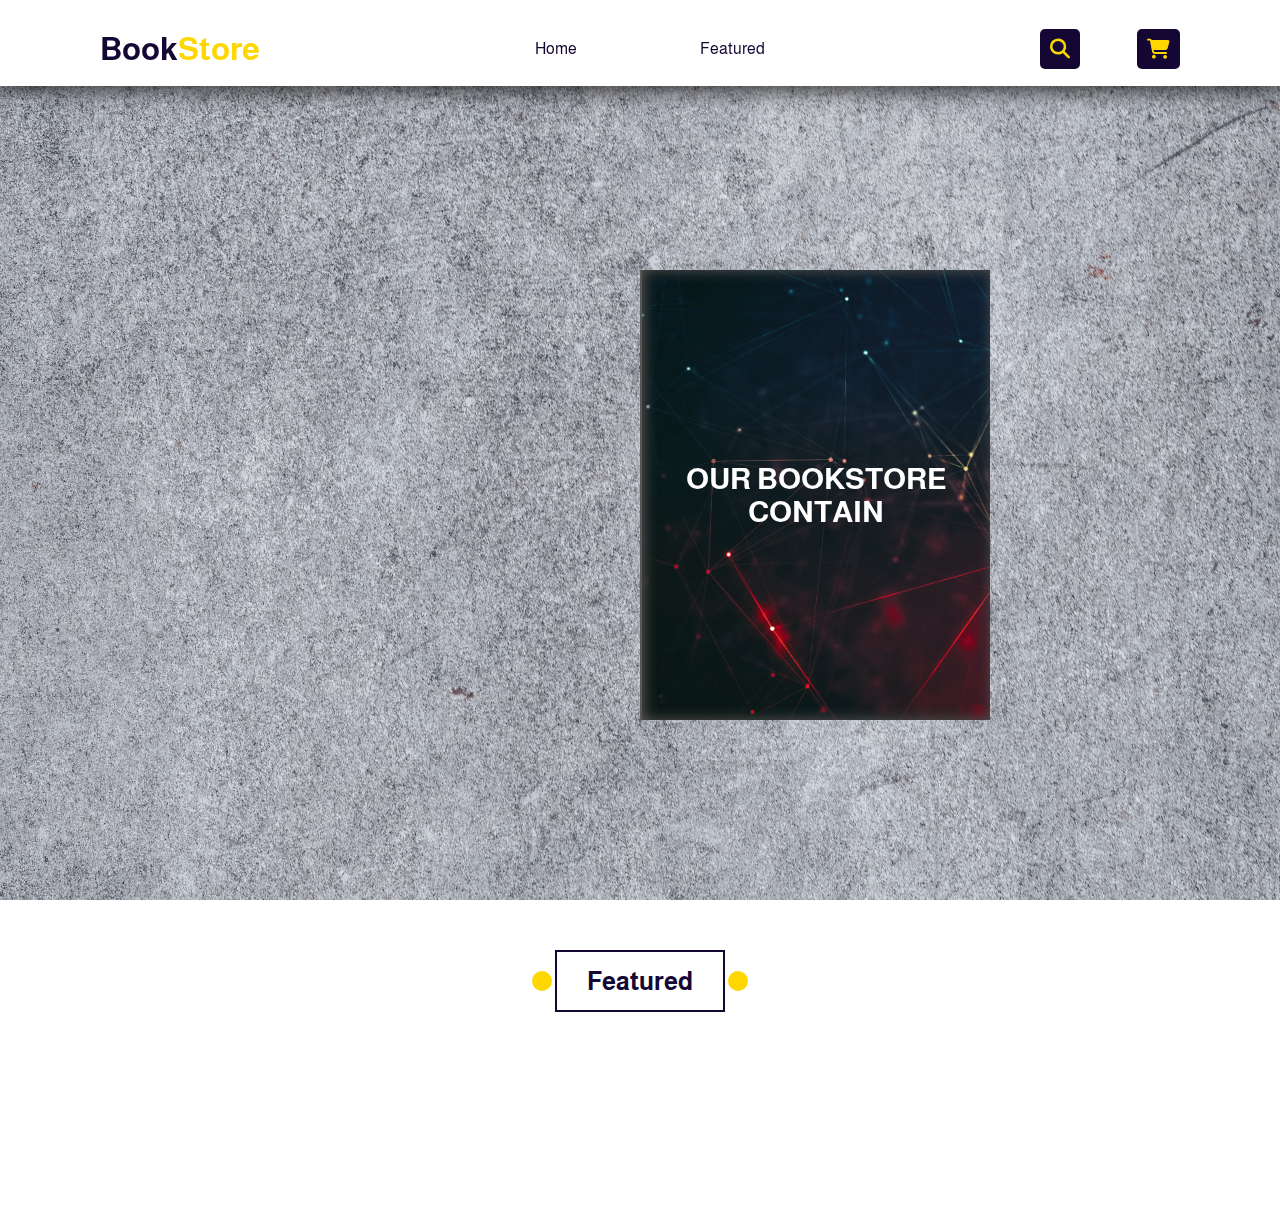
<file: index.html>
<!DOCTYPE html>
<html lang="en">
  <head>
    <meta charset="UTF-8" />
    <meta http-equiv="X-UA-Compatible" content="IE=edge" />
    <meta name="viewport" content="width=device-width, initial-scale=1.0" />
    <link rel="stylesheet" href="css/style.css" />
    <link rel="stylesheet" href="css/all.min.css" />
    <title>Document</title>
  </head>
  <body>
    <!--header-->
    <header>
      <h1>Book<span>Store</span></h1>
      <ul id="first">
        <li>
          <a href="index.html">Home</a>
        </li>
        <li>
          <a href="#featured">Featured</a>
        </li>
      </ul>
      <ul id="second">
        <li class="i">
          <a href="search.html" id="search">
            <i class="fa-solid fa-magnifying-glass"></i
          ></a>
        </li>
        <li class="i" style="margin-left: 10px" id="opencart">
          <i class="fa-solid fa-cart-shopping"></i>
        </li>
      </ul>
      <!--cart-->
      <div class="cart" id="cart">
        <span> Total is:0$ </span>
        <div class="center c" id="checkbtn">
          <div>
            <a id="che" href="checkout.html">Checkout</a>
          </div>
        </div>
      </div>
    </header>
    <!--Page continer && Book-->
    <div class="con">
      <div class="center home">
        <div class="page p1" i="0">
          <div class="face front" style="text-align: center">
            OUR BOOKSTORE CONTAIN
          </div>
          <div class="face back">ADVANTURE</div>
        </div>
        <div class="page p2" i="2">
          <div class="face front">HISTORYCAL</div>
          <div class="face back">HUMOR</div>
        </div>
        <div class="page p3" i="1">
          <div class="face front">CRIME</div>
          <div class="face back">
            AND OTHERS <br />
            JUST ENJOY
          </div>
        </div>
      </div>
    </div>
    <!--main title-->
    <div class="s">
      <div class="title">
        <span class="o"> Featured </span>
        <div class="c1"></div>
        <div class="c2"></div>
      </div>
    </div>
    <!--featured section-->
    <section id="featured">
      <div class="continer"></div>
    </section>
    <!--transition script -->
    <script src="js/index.js"></script>
    <!--cart-search-checkout script -->
    <script src="js/cart-search-checkout.js"></script>
    <script>
      //get data
      onload = () => {
        fetch("https://api.itbook.store/1.0/new") //api for the get request
          .then((response) => response.json())
          .then((data) => {
            data.books.forEach((book) => {
              let card = document.createElement("div");
              card.innerHTML = `<div  class="card" 
                description=${book.subtitle}>
                <span class="dt" isbn=${book.isbn13}>
                    Details
                </span>
                <img src=${book.image} alt="NOTFOUND">
                <div class="text text2">
                    <h1 class="pName">
                        ${book.title}
                    </h1>
                </div>
                <div class="buybtn">
                    <p>
                    ${book.price}
                    </p>
                    <i class="fa-solid fa-cart-shopping"></i>
                </div>
            </div>`;
              let con = document.querySelector(".continer");
              con.append(card);
              addToCartSet();
              detailSet();
            });
          });
      };
    </script>
  </body>
</html>
</file>
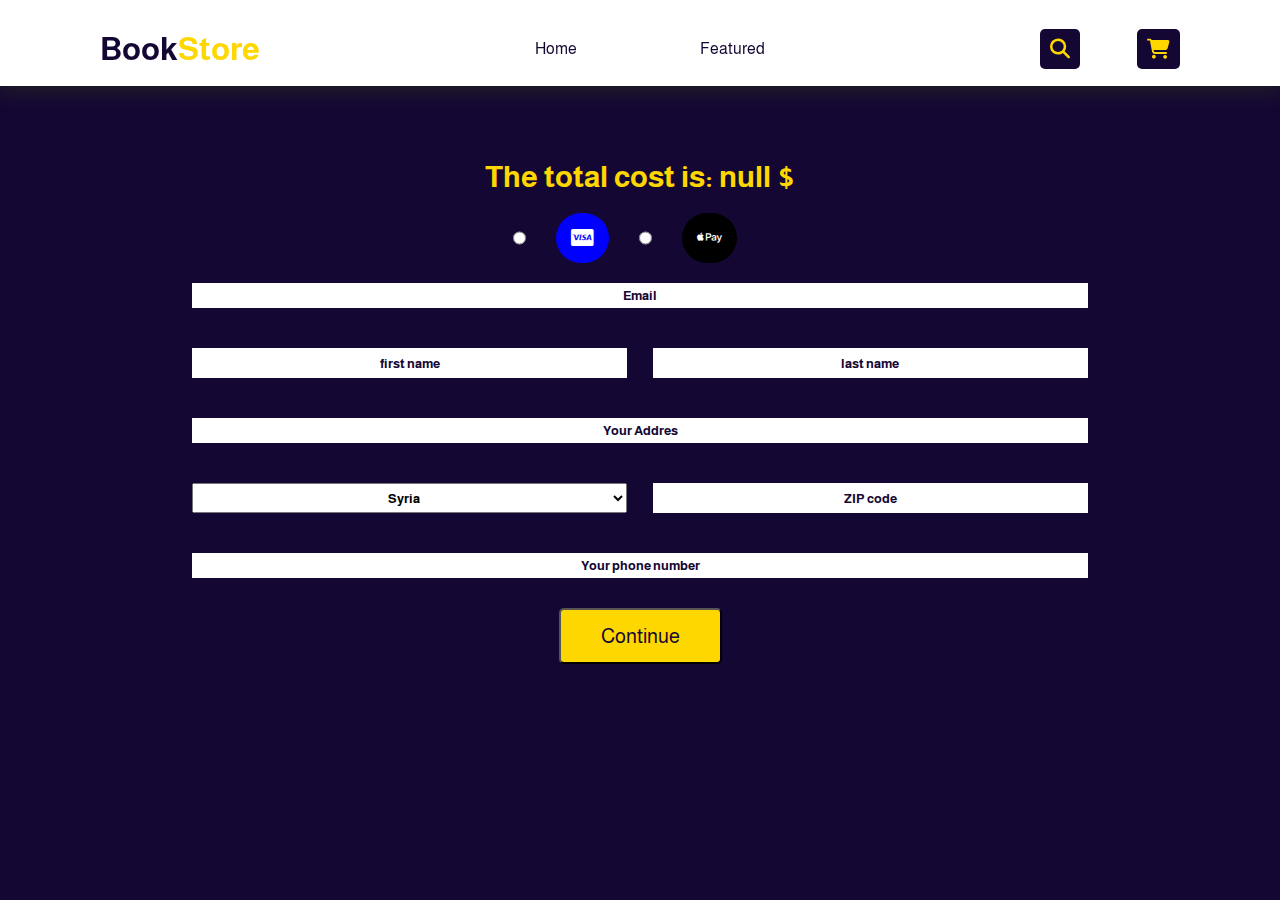
<file: checkout.html>
<!DOCTYPE html>
<html lang="en">
<head>
    <meta charset="UTF-8">
    <meta http-equiv="X-UA-Compatible" content="IE=edge">
    <meta name="viewport" content="width=device-width, initial-scale=1.0">
      <!--css file-->
      <link rel="stylesheet" href="css/style.css">
      <!--a library to get icons(fontawesome)-->
      <link rel="stylesheet" href="css/all.min.css">
    <title>Checkout</title>
</head>
<body style="background-color: #150734;">
  <!--header-->
  <header>
    <h1>Book<span>Store</span></h1>
    <ul id="first">
      <li>
        <a href="index.html">Home</a>
      </li>
      <li>
        <a href="index.html#featured">Featured</a>
      </li>
    </ul>
    <ul id="second">
      <li class="i">
       <a href="search.html" id="search"> <i class="fa-solid fa-magnifying-glass"></i></a>
      </li>
      <li class="i" style="margin-left:10px ;" id="opencart">
        <i class="fa-solid fa-cart-shopping"></i>
      </li>
    </ul>
    <!--cart-->
    <div class="cart " id="cart">
      <span>
        Total is:0$
    </span>

      <div class=" center c" id="checkbtn">
        <div>
            <a id="che" href="checkout.html">Checkout</a>
            
        </div>
    </div>
    </div>
  </header>
  <!--main page-->
  <form action="">
        <!--cart continer-->
        <div class="chekpagecontiner">
            <!--total price lable-->
          <div class="continue-buying">
            <h1 id="tot">The total cost is: 0$</h1>
        </div>
        <!--a way to pay-->
        <div class="buying-companies">
            <input type="radio" name="check" id="visa" >
              <label for="visa" >
                <i class="fa-brands fa-cc-visa"></i>
              </label>
            <input type="radio" name="check" id="apple" >
              <label for="apple">
                <i class="fa-brands fa-apple-pay"></i>
              </label>
            </div>
            <!--required information tocomplete-->
        <div class="textboxes">
          <div class="email"> 
            <input type="email" placeholder="Email"  required/>
          </div> 
          <div class="nname">
            <input type="text" placeholder="first name" class="n1" required/>
            <input type="text" placeholder="last name" class="n2" required/>
          </div> 
          <div class="addres">
            <input type="text" placeholder="Your Addres" required/>
          </div>
          <div class="list-zip">
            <select name="countries" id="countries" title="country" required>
                <option value="syria">Syria</option>
                <option value="leabanon">Leabanon</option>
                <option value="jordan">Jordan</option>
                <option value="iraq">Iraq</option>
                <option value="te uae">The UAE</option>
            </select>
            <input type="text" placeholder="ZIP code" class="zip" required>
        </div>
        <div class="phone"><input type="text" placeholder="Your phone number" required/></div>
        </div>
        <!--buy button-->
        <button class="Continue">Continue</div>
    </div>
  </form>
    <!--javascript code-->
    <script src="js/cart-search-checkout.js">
    </script>
    <script>
      //set total
    let Total=document.getElementById("tot");
    Total.innerHTML=`The total cost is: ${window.localStorage.getItem("total")} $`;
    </script>
</body>
</html>
</file>
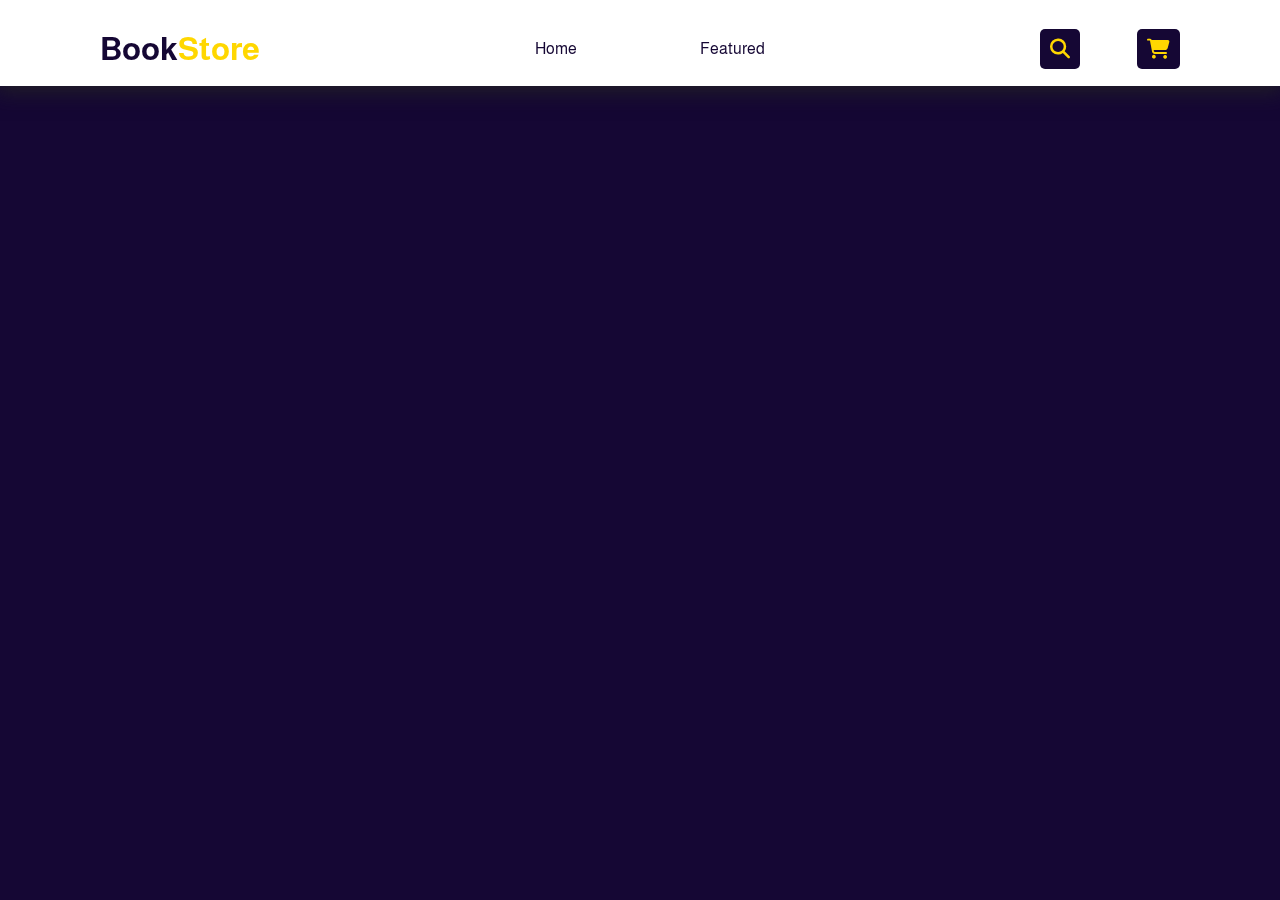
<file: detail.html>
<!DOCTYPE html>
<html lang="en">
<head>
    <meta charset="UTF-8">
    <meta http-equiv="X-UA-Compatible" content="IE=edge">
    <meta name="viewport" content="width=device-width, initial-scale=1.0">
    <link rel="stylesheet" href="css/style.css">
    <link rel="stylesheet" href="css/all.min.css">
    <title>Details</title>
</head>
<body style="background-color:#150734 ;">
    <!--header-->
    <header>
        <h1>Book<span>Store</span></h1>
        <ul id="first">
          <li>
            <a href="index.html">Home</a>
          </li>
          <li>
            <a href="index.html#featured">Featured</a>
          </li>
        </ul>
        <ul id="second">
          <li class="i">
           <a href="search.html" id="search"> <i class="fa-solid fa-magnifying-glass"></i></a>
          </li>
          <li class="i" style="margin-left:10px ;" id="opencart">
            <i class="fa-solid fa-cart-shopping"></i>
          </li>
        </ul>
        <!--cart-->
        <div class="cart " id="cart">
            <span>
                Total is:0$
            </span>
          <div class=" center c" id="checkbtn">
            <div>
                <a id="che" href="checkout.html">Checkout</a>
                
            </div>
        </div>
        </div>
      </header>
<!--detail page continer-->
<div class="deitail center" id="detail-con">
</div>
</div>
<script src="js/cart-search-checkout.js">

</script>
<script>
  //get required book data
onload=
function (){
  try{
  
  let card=document.createElement("div");
  fetch(`https://api.itbook.store/1.0/books/${window.localStorage.isbn}`)
  .then((response)=> response.json())
  .then((data)=> {
  let image;
  let price;
  let name;
  let details;
  image=data.image;
  price=data.price;
  name=data.title;
  details=data.desc;
  card.innerHTML=` 
  <div class="detalisContainer">
  <div class="img ">
      <img src=${image} alt="null">
  </div>
  <h1>
      ${name}
  </h1>
  <p id="firstP">
    ${details}
  </p>
  <p>
      ${price}
  </p>
  </div>
  `;
  let continer=document.querySelector("#detail-con");
  continer.append(card);
})

}catch(e){
console.log(e);
}
}
</script>
</body>
</html>
</file>
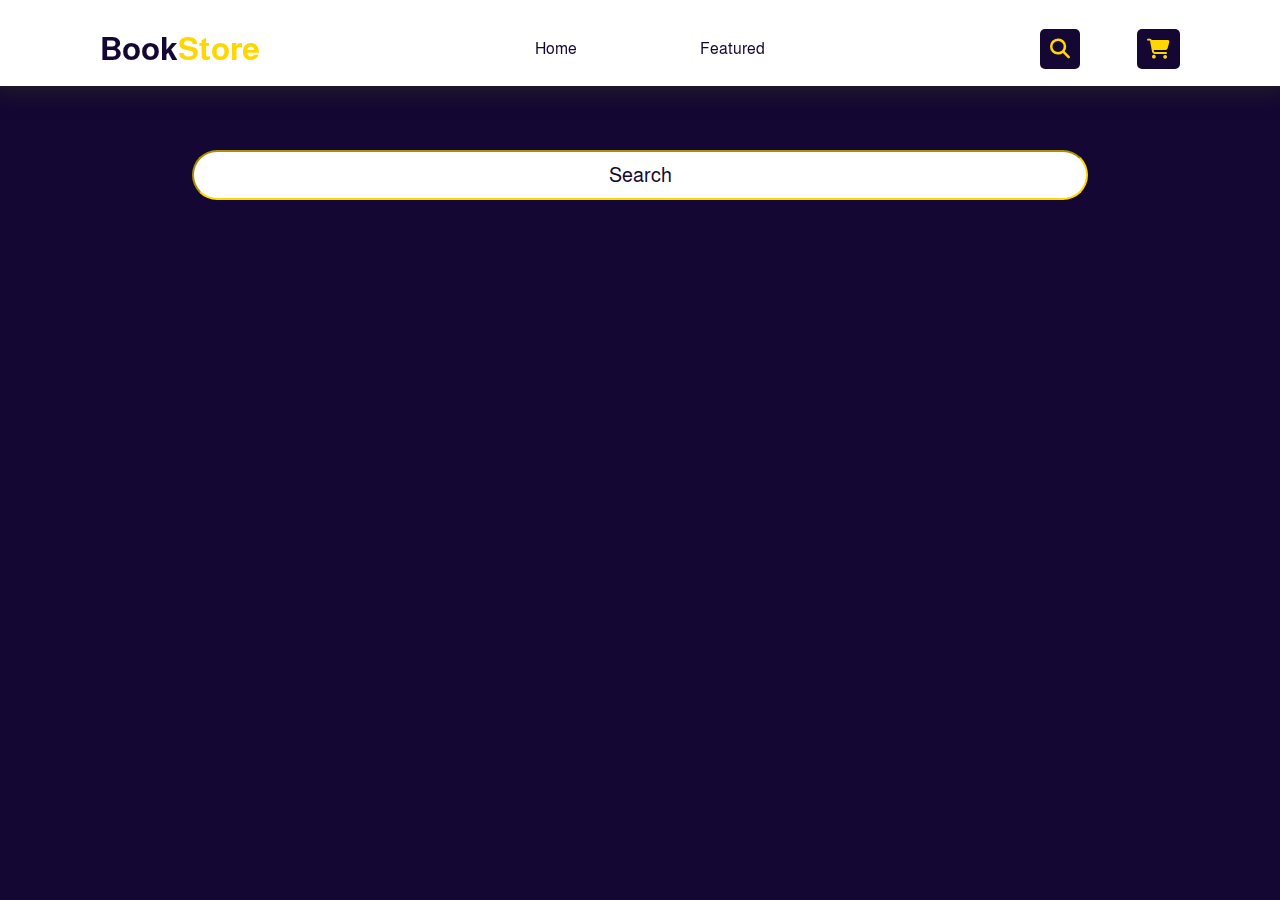
<file: search.html>
<!DOCTYPE html>
<html lang="en">
  <head>
    <meta charset="UTF-8" />
    <meta http-equiv="X-UA-Compatible" content="IE=edge" />
    <meta name="viewport" content="width=device-width, initial-scale=1.0" />
    <link rel="stylesheet" href="css/style.css" />
    <link rel="stylesheet" href="css/all.min.css" />
    <title>Searh</title>
  </head>
  <body style="background-color: #150734">
    <!--header-->
    <header>
      <h1>Book<span>Store</span></h1>
      <ul id="first">
        <li>
          <a href="index.html">Home</a>
        </li>
        <li>
          <a href="index.html#featured">Featured</a>
        </li>
      </ul>
      <ul id="second">
        <li class="i">
          <a href="search.html" id="search">
            <i class="fa-solid fa-magnifying-glass"></i
          ></a>
        </li>
        <li class="i" style="margin-left: 10px" id="opencart">
          <i class="fa-solid fa-cart-shopping"></i>
        </li>
      </ul>
      <div class="cart" id="cart">
        <span> Total is:0$ </span>
        <div class="center c" id="checkbtn">
          <div>
            <a id="che" href="checkout.html">Checkout</a>
          </div>
        </div>
      </div>
    </header>
    <!--search page continer-->
    <div class="main">
      <!--search input-->
      <div class="searchcon center">
        <input
          type="text"
          name="search"
          id="searchINP"
          onkeyup="search()"
          placeholder="Search"
        />
      </div>
      <!--data page-->
      <section id="featured">
        <div class="continer" id="searchbookscon"></div>
      </section>
    </div>
    <script src="js/cart-search-checkout.js"></script>
    <script>
      //getting data
      onload = () => {
        fetch("https://api.itbook.store/1.0/new") //api for the get request
          .then((response) => response.json())
          .then((data) => {
            data.books.forEach((book) => {
              //looping on data and set it
              let card = document.createElement("div");
              card.innerHTML = `<div  class="card" 
                description=${book.subtitle}>
                <span class="dt" isbn=${book.isbn13}>
                  Details
                </span>
                  <img src=${book.image} alt="NOTFOUND">
                  <div class="text text2">
                    <h1 class="pName">
                        ${book.title}
                    </h1>
                  </div>
                  <div class="buybtn">
                      <p>
                      ${book.price}
                      </p>
                      <i class="fa-solid fa-cart-shopping"></i>
                  </div>
              </div>`;
              let con = document.querySelector("#searchbookscon");
              con.append(card);
              addToCartSet();
              detailSet();
            });
          });
      };
    </script>
  </body>
</html>
</file>
<file: css/style.css>
@import url('https://fonts.googleapis.com/css2?family=Alkatra:wght@400;500;600;700&family=Almarai:wght@300;400;700;800&family=Kaushan+Script&family=Lobster&family=Montserrat:ital,wght@0,100;0,200;0,300;0,400;0,500;0,600;0,700;0,800;0,900;1,800&family=Oswald:wght@200;300;400;500;600;700&family=Roboto:ital,wght@0,300;0,400;0,500;0,700;0,900;1,300;1,400;1,500;1,700;1,900&family=Work+Sans:wght@100;200;300;400;500;600;700;800;900&display=swap');
/*Global*/
*{
    margin:0;
    padding:0;
    box-sizing: border-box;
    font-family: 'Almarai', sans-serif;
}
:root{
    --color:#ffd700;
    --secondColor:#150734;
    --transition:.2s linear;
}
ul{
    list-style: none;
    display: flex;
}
/*Header*/
header{
    width: 100%;
    display: flex;
    justify-content: space-between;
    align-items: center;
    padding: 20px 100px 9px 100px;
    position: fixed;
    box-shadow: 0px 2px 20px 3px #232323e0;
    background-color: white;
    z-index: 10000;
}

header i{
    font-size: 20px;
    cursor: pointer;
    transition:var(--transition);
}
header .i{
    color: var(--color);
    padding: 10px;
    background-color: var(--secondColor);
    border-radius: 5px;
    display: flex;
    justify-content: center;
    align-items: center;
}

header .i:hover{
padding:10px;
background-color: var(--color);
border-radius: 5px;
color:var(--secondColor);
cursor: pointer;
}
a{
    text-decoration: none;
}
header ul{
    width: 13%;
    justify-content:space-between ;
}
header ul:nth-child(2){
    width: 25%;
    justify-content:space-between ;
}
header h1 span{
    color:var(--color);
}
h1 a{
    color:var(--secondColor);
}
header h1{
    color:var(--secondColor);
}

header a:not(#search){
    color:var(--secondColor);
    font-weight: 500;
    padding:10px;
    transition:var(--transition);
    position: relative;

}
header  ul li{
    overflow: hidden;
    padding:10px;
    display: flex;
    justify-content: center;
}
header a::before{
content: "";
position: absolute;
width: 0%;
height: 2px;
left: 0%;
top: 0;
background-color: var(--color);
transition: .2s linear;
}
#search{
    color: var(--color);
}
ul li:hover #search{
    color: var(--secondColor);
}
header a:not(#search,#che):hover{
    color:wheat;
    padding:10px;
    background-color: var(--secondColor);

}
header a:not(#search):hover::before{
width:100%;

}

.main{
    padding-top:150px ;
    background-color: var(--secondColor);
}
.text2{
    background-color: var(--color);
    font-size: 15px;
height: 75px;
}

.buybtn{
    background-color: #fff;
}
/*Cart*/
.cart{
    position: absolute;
    width: 350px;
    right :-105%;
    top:100px;
    background-color: var(--secondColor);
    height:calc(100vh - 110px);
    
    flex-direction: column;
    transition: .4s linear;
    align-items: center;
    right: -100%;
    z-index: 10000;
    padding: 40px 0 40px 0;
    border-top-left-radius: 5px;
    overflow-y: scroll;
    overflow-x: hidden;
    border-bottom-left-radius: 5px;
}
.cart span{
    color:white;
    font-weight: bold;
    font-size: 20px;
    margin-bottom: 20px;
}
.c{
    position: fixed;
    right:-100%;
}
.cart .checkout{
    position: fixed;
    bottom: 10px;
    padding: 10px;
    cursor: pointer;
    right: 15px !important;
    width: 320px;
    transition: .4s linear;
    background-color: var(--secondColor);
}
.cart::-webkit-scrollbar {
    background-color: var(--secondColor);
    width: 10px;
    box-shadow: inset 1px 0px 4px 1px rgb(57, 56, 56);
}

.cart::-webkit-scrollbar-thumb {
    background-color: var(--color);
    border-radius: 7px;
}
.cart .checkout div{
    padding:15px;
    background-color:var(--color);
    font-weight: bold;
    margin-right: 0px;
    border-radius: 10px;
    transition: var(--transition);
    color: var(--secondColor);
}
.cart .checkout div:hover{
    padding: 15px 20px;
    box-shadow: 0px 0px 5px 0px var(--color);
}
.cart .buyed{
    display: flex;
    color: #eee;
    justify-content: space-between;
    width: 85%;
    align-items: center;
    margin-bottom: 20px;
    border-bottom: 2px solid var(--color);
    padding-bottom:10px ;
}
.open{
    display: flex;
    right:0;
}
.detalisContainer{
    display:flex;
    flex-direction: column;
    align-items: center;
    justify-content: space-around;
    padding: 250px 0 20px 0;
}
.detalisContainer p{
    color:var(--color);
    width: 330px;
    line-height: 30px;
    font-size: 18px;
}
.detalisContainer h1{
    color: var(--color);
}
.detalisContainer p#firstP{
    color:white ;
}
#trash{
    color: red;
}
#trash:hover{
    color: rgb(165, 0, 0);
}
.cart .buyed h1{
    width: 100%;
    color:var(--color);
    font-size: 15px;
}
.cart .buyed img {
    width: 75px;
    height: 100px;
}
.cart .buyed div {
    display: flex;
    flex-direction: column;
    justify-content: space-between;
    height: 100%;
    
}
/*Search Page*/
.searchcon input{
    border-radius: 50px;
    width: 70%;
    color:var(--secondColor) !important;
    height: 50px;
    text-align: center;
    border-color:var(--color);
    outline: var(--color);
    font-size: 20px;

}
.con{
    width: 100%;
    height:100vh;
    display: flex;
    justify-content: center;
    padding-top: 90px;
    align-items: center;
    background-image: url("../images/t3.jpg");
    background-position: center;
    background-size: cover;
}
/*Global Center*/
.center{
    display: flex;
    justify-content: center;
    align-items: center;

}
/*Home Page*/
.home{
    perspective: 1200px;
    width: 80%;
    height:80%;
    position: relative;
}
/*Book Effect*/
.page{
    height: 450px;
    width:350px;
    margin: 20 auto;
    transition: transform 2s;
    position: absolute;
    left: 50%;
    transform-style: preserve-3d;
    transform-origin: center left;
}
.face{
    width: 100%;
    height: 100%;
    position: absolute;
    font-size: 30px;
    font-weight: bold;
    color:white;
    display: flex;
    justify-content: center;
    align-items: center;
    backface-visibility: hidden;

}
.front{
    background-color: aliceblue;
    box-shadow: inset 2px 0px 14px 0px #595656;
    border-left:2px solid #595656;
}
.back{
background-color: aliceblue;
    transform: rotateY(180deg);
    box-shadow: inset -2px 0px 14px 0px #595656;
}
.p1{
    z-index: 3;
}
.p2{
    z-index: 2;
}
.p3{
    z-index: 1;
}

.p1 .front{
    background-image: url("../images/fire.jpg");
    background-size: cover;

}
.p1 .back{
    background-image: url("../images/advanture.jpg");
    background-size: cover;

}
.p2 .front{
    background-image: url("../images/old.jpg");
    background-size: cover;
}
.p2 .back{
    background-image: url("../images/funny.jpg");
    background-size: cover;
}
.p3 .front{
    background-image: url("../images/crime.jpg");
    background-size: cover;
}
.p3 .back{
    background-image: url("../images/fire.jpg");
    background-size: cover;
}
/*Sign in && Log in*/
form{
    position: relative;
}
.signin-continer{
    position: relative;
    width: 100%;
    height: 100vh;
    display: flex;
    justify-content: center;
    align-items: center;
    background-repeat: no-repeat;
    background-size: cover;
    margin: auto;
    background-image: url("../images/t6.jpg");
    background-size: cover;
}
.signin-continer form{
    display: flex;
    flex-direction: column;
    justify-content: center;
    align-items: center;
    background-color: #ffd228;
    background-image: url("../images/bglogin.jpg");
    padding: 5px;
    border-radius: 5px;
    height: 580px;
    z-index: 50;
    width: 350px;
}
.signin-continer form label{
    font-size: 20px;
    font-weight: bold;
    color:#150734;;
}
.signin-continer form input{
    padding: 12px;
    margin: 8px 0;
    border-radius: 10px;
    caret-color:var(--color);
    font-size: 20px;
    background-color: transparent;
    color:#150734;
    border-bottom: 2px solid #150734;
    transition: .2s linear;
    border-right: 2px solid #150734;
}
::placeholder{
    color:#150734;
}

.signin-continer form input:focus{
    padding:17px 17px;
    outline: none;
}

.signin-continer form button{
    display: flex;
    align-items: center;
    justify-content: center;
    padding: 15px 20px;
    border-radius: 5px;
    margin:10px auto;
    font-size: 20px;
    border: none;
    color: #ffb300;
    background-color: #150734;
    transition: .2s linear;
    cursor: pointer;
}
.signin-continer form button:hover{
    transform: scale(1.03);
    box-shadow: 0px 0px 10px 0px #ffb300;
}
.signin-continer form p{
    color:red;
    display: none;
}
.k{
    
    width: 360px;
    height: 590px;
    background-color:var(--color);
    border-radius: 5px;
    display: flex;
    justify-content: center;
    position: relative;
    align-items: center;
    margin-top: 10px;
overflow: hidden;
}
.k::before{
    content: '';
    position: absolute;
    width:470px;
    height: 670px;
    background-image: linear-gradient(#150734,#150734,transparent,transparent);
    top:-50%;
    left:-50%;
    animation-name:a;
    animation-duration: 4s;
    animation-timing-function: linear;
    animation-iteration-count: infinite;
    z-index:10;
    border-radius: 5px;
}

.k::after{
    content: '';
    position: absolute;
    width:470px;
    height: 670px;
    background-image: linear-gradient(#150734,#150734,transparent,transparent);
    top:-50%;
    left:-50%;
    animation-name:a;
    animation-duration: 4s;
    animation-timing-function: linear;
    animation-delay: -2s;
    animation-iteration-count: infinite;
    z-index:10;
    border-radius: 5px;
}
/*Line About Login Form Effect*/
@keyframes a{
    100%{
        transform: rotate(360deg);
        transform-origin: bottom right; 
        
    }
}
/*Featured Section*/
#featured{
    width: 100%;
    display: flex;
    justify-content: center;
    align-items: center;
    margin: 100px 0;
}
section .continer{
    width :85%;
    display: grid;
    grid-template-columns: repeat(auto-fill,minmax(250px,1fr));
    gap: 40px;
}
.card{
    display: flex;
    flex-direction: column;
    justify-content: space-between;
   
    position: relative;
    box-shadow: 0px 4px 14px 0px #80808070;
    transition: var(--transition);
    cursor: pointer;
}
.card span{
    position: absolute;
    width:75px;
    font-size: 15px;
    height: 25px;
    text-align: center;
    background-color:var(--color);
    top:0 ;
    border-bottom-left-radius: 5px;
    padding: 10px;
    right:0px;
    display: flex;
    align-items: center;
    justify-content: center;
    transition:var(--transition);
}
/*details page*/
.deitail{
    height:100vh;
}
.deitail .continer{
    padding-top: 90px;
    width: 50%;
    height: 100%;
    display: flex;
    justify-content: center;
    align-items: center;
    flex-direction: column;
}
.deitail .continer .img{
    width: 340px;
    height: 340px;
}
.deitail img{
    width:100%;
    height: 100%;
}

.deitail .continer h1{
    margin-top: 20px;
    width: 340px;
    text-align: center;
    color: var(--color);
}
.deitail .continer p{
    margin: 20px;
    color: white;
    width: 340px;
    text-align: center;
}
.deitail .continer p:last-child{
    font-size: 20px;
    font-weight: bold;
    color: var(--color);
}
/*Book Card*/
.card span:hover{
    height: 30px;
    background-color:#ffd900e4 ;
}
.card img{
    max-width: 100%;
    height: 60%;
}
.card h1{
    margin-top: 5px;
    font-size: 15px !important;
    color:var(--secondColor);
}

.card p.desc{
    margin: 10px 0;
    
}
.text,.buybtn{
    padding: 10px;
    
}
.buybtn{
    border-top: 2px solid var(--secondColor);
    padding: 20px 10px;
    font-weight: bold;
}
.card .buybtn i{
    color:var(--color);
    font-size: 20px;
    cursor: pointer;
    transition: var(--transition);
}
.card:hover{
    transform: translateY(-10px);
}
.card .buybtn i:hover{
    transform: scale(1.1);
}
.buybtn{
    display: flex;
    justify-content: space-between;
}

/*title*/
.title{
    padding: 15px 30px;
    width: fit-content;
    margin-top: 50px;
    background-color: transparent;
    font-size: 25px;
    font-weight: 600;
    color: var(--secondColor);
    position: relative;
    border:2px solid var(--secondColor);
}
.s{
    width: 100%;
    display: flex;
    justify-content: center;
    z-index: 100;
    position: relative;
}
.c1,.c2{
    background-color: var(--color);
    border-radius:50% ;
    width: 20px;
    position: absolute;
    height: 20px;
    top:50%;

}
.title:hover .c1{
    animation-name: torighttitle;
    animation-duration: .5s;
    animation-fill-mode: forwards;
    z-index: -1;
}
.title:hover .c2{
    animation-name: tolefttitle;
    animation-duration: .5s;
    animation-fill-mode: forwards;
    z-index: -1;
}
.title:hover {
    transition: linear .3s;
    transition-delay: .25s;
    color: white;
    border-color: white;
}
.title span{
    z-index: 9;
}
.c1
{
    left:-15%;
    transform: translate(0%,-50%);
}
.c2{
    right:-15%;
    transform: translate(0%,-50%);
}
@keyframes torighttitle{
    50% {
    left:0;
}
    100% {
    left: 0;
    border-radius: 0;
    width: 50.5%;
    height: 100%;
}
} 
@keyframes tolefttitle{
    50% {
    right:0;
}
    100% {
    right: 0;
    border-radius: 0;
    width: 50%;
    height: 100%;
}
}
/*checkout page format*/
.chekpagecontiner .cartcontiner{
    display: block;
    height: 100%;

    position:unset;
}
h6{
    font-size: 14px;
    padding: 10px;
    
    color: #d7c146;
}
.chekpagecontiner{
    display: flex;
    width: 100%;
    justify-content: flex-start;
    flex-direction: column;
    padding:120px 0px 20px 0px;
    height:100%;
    align-items: center;
}
.continue-buying{
    color:var(--gold);
    background-color:var(--black);
    text-align: center;
    margin: 20px 0px;
}
.continue-buying h1{
    font-size: 30px;
    font-weight: 600;
    color: var(--color);
    margin-top: 20px;
}
.buying-companies{
    display: flex;
    flex-wrap: nowrap;
}
.buying-companies i{
    margin: 0px 30px;
    font-size: 20px;
    padding: 15px;
    border-radius: 30px;
    cursor: pointer;
    transition: linear .3s;
    color: white;
}
.buying-companies i:hover{
    transform: scale(1.1);
}
.fa-apple-pay{
    background-color: black;
    color: white;
}
.fa-cc-visa{
    color: white;
    background-color: blue;
}
.fa-cc-amazon-pay{
    color:var(--black);
    background-color: var(--gold);
}
.textboxes{
    display: flex;
    flex-direction: column;
    width: 100%;
    align-items: center;
    margin: 0px 20px 0px 20px;
    margin-bottom: 10px;
}
.textboxes div input{
    font-weight: 700;
    text-align: center;
    border: 1px solid var(--gold);
}
.textboxes div input:focus{
box-shadow: 0px 0px 1px var(--gold);
border-color: aqua;
}
.textboxes div {
    width: 100%;
    margin: 20px 0px;
    display: flex;
    align-items: center;
    justify-content: center;
}
.textboxes div:not(.phone) {
    margin: 20px 0px;
}
.phone{
    margin-top: 20px;
    margin-bottom: 5px;
}
select{
    font-weight: 600;
    text-align: center
}
.textboxes div input:not(.n1,.n2){
    width: 70%;
    height: 25px;
}

.n1,.n2,#countries,.zip{
    width: 34% !important;
    height: 30px !important;
}
.n2,.zip{
    margin-left: 2%;
}
.Continue{
    cursor: pointer;
    border-radius: 5px;
    padding: 15px 40px;
    font-weight: 500;
    font-size: 20px;
    background-color: var(--gold);
    color: var(--secondColor);
    background-color: var(--color);
    transition: linear .3s;
}
.Continue:hover{
transform:translateY(2px);
}
/*Validation*/
.message{
    color:red;
    margin: 5px 0;
}
/*Responsive*/

@media (max-width:750px) {
    .page{
        height: 50%;
        width:50%;
    }
    header h1{
    font-size: 17px;
    }
header ul:nth-child(2){
width:35%;
}
header{
    padding: 20px 40px ;
}
header i{
    font-size: 17px;
}
header .i{
    padding: 5px;
}
header a{
    font-size: 15px;
    padding: 5px;
}
header a:hover{
    font-size: 15px;
    padding: 5px;
}
.face{

    font-size: 20px;

}
}
@media (max-width:450px) {
header {
padding: 20px ;
}
header h1{
    font-size: 20px;
    display: flex;
    flex-wrap: wrap;
    }
header i{
font-size: 17px;
}
header a{
    font-size: 15px;
}
header ul#second{
    width:20%;
    }
header ul#first{
    width:50%;
    }
    header h1{
        width: 20%;
    }
}
</file>
